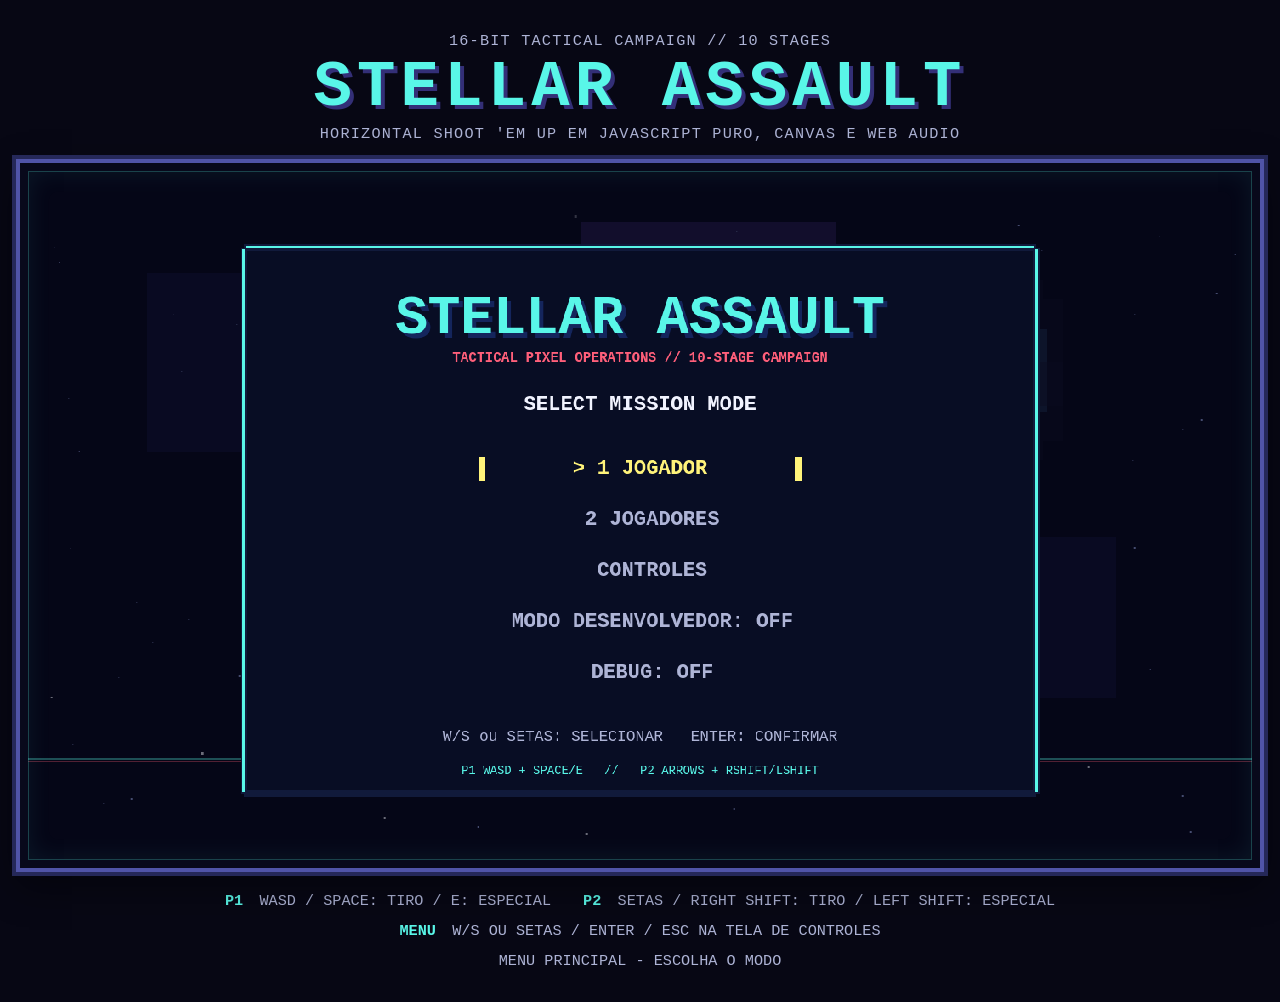
<file: index.html>
<!DOCTYPE html>
<html lang="pt-BR">
<head>
    <meta charset="UTF-8">
    <meta name="viewport" content="width=device-width, initial-scale=1.0">
    <meta name="description" content="STELLAR ASSAULT: shoot 'em up pixel-art com campanha de dez fases, modo solo e cooperativo local.">
    <title>STELLAR ASSAULT — 16-Bit Campaign</title>
    <link rel="stylesheet" href="./css/style.css">
</head>
<body>
    <main class="game-page">
        <header class="game-header">
            <p class="eyebrow">16-bit tactical campaign // 10 stages</p>
            <h1>STELLAR ASSAULT</h1>
            <p class="subtitle">Horizontal shoot 'em up em JavaScript puro, Canvas e Web Audio</p>
        </header>

        <section class="game-layout" aria-label="Gameplay e painel tecnico">
            <section class="game-frame" aria-label="Area do jogo">
                <canvas
                    id="gameCanvas"
                    width="1440"
                    height="810"
                    aria-label="Jogo STELLAR ASSAULT. Campanha de dez fases com modo solo, cooperativo e Developer Mode."
                >
                    Seu navegador nao oferece suporte ao Canvas do HTML5.
                </canvas>
            </section>

            <aside id="debugPanel" class="debug-panel" aria-label="Painel de debug" hidden>
                <h2>DEBUG PANEL</h2>
                <dl>
                    <div><dt>FPS</dt><dd data-debug="fps">-</dd></div>
                    <div><dt>Mode</dt><dd data-debug="mode">-</dd></div>
                    <div><dt>Stage</dt><dd data-debug="stage">-</dd></div>
                    <div><dt>State</dt><dd data-debug="stageState">-</dd></div>
                    <div><dt>Progress</dt><dd data-debug="stageProgress">-</dd></div>
                    <div><dt>Stage Time</dt><dd data-debug="stageTime">-</dd></div>
                    <div><dt>Campaign Time</dt><dd data-debug="campaignTime">-</dd></div>
                    <div><dt>Enemies</dt><dd data-debug="enemies">-</dd></div>
                    <div><dt>Player Bullets</dt><dd data-debug="playerBullets">-</dd></div>
                    <div><dt>Enemy Bullets</dt><dd data-debug="enemyBullets">-</dd></div>
                    <div><dt>Boss</dt><dd data-debug="bossState">-</dd></div>
                    <div><dt>Boss HP</dt><dd data-debug="bossHp">-</dd></div>
                    <div><dt>Boss Attack</dt><dd data-debug="bossAttack">-</dd></div>
                    <div><dt>Attack State</dt><dd data-debug="bossAttackState">-</dd></div>
                    <div><dt>Minions</dt><dd data-debug="bossMinions">-</dd></div>
                    <div><dt>Developer</dt><dd data-debug="developer">-</dd></div>
                    <div><dt>P1 X/Y HP</dt><dd data-debug="p1">-</dd></div>
                    <div><dt>P2 X/Y HP</dt><dd data-debug="p2">-</dd></div>
                </dl>
            </aside>
        </section>

        <section class="instructions" aria-label="Controles do jogo">
            <p><strong>P1</strong> WASD / Space: tiro / E: especial</p>
            <p><strong>P2</strong> Setas / Right Shift: tiro / Left Shift: especial</p>
            <p><strong>Menu</strong> W/S ou setas / Enter / Esc na tela de controles</p>
            <p id="gameStatus" class="status" aria-live="polite">Carregando jogo...</p>
        </section>

        <noscript>
            <p class="noscript-message">Ative o JavaScript para executar o jogo.</p>
        </noscript>
    </main>

    <script type="module" src="./js/main.js"></script>
</body>
</html>
</file>
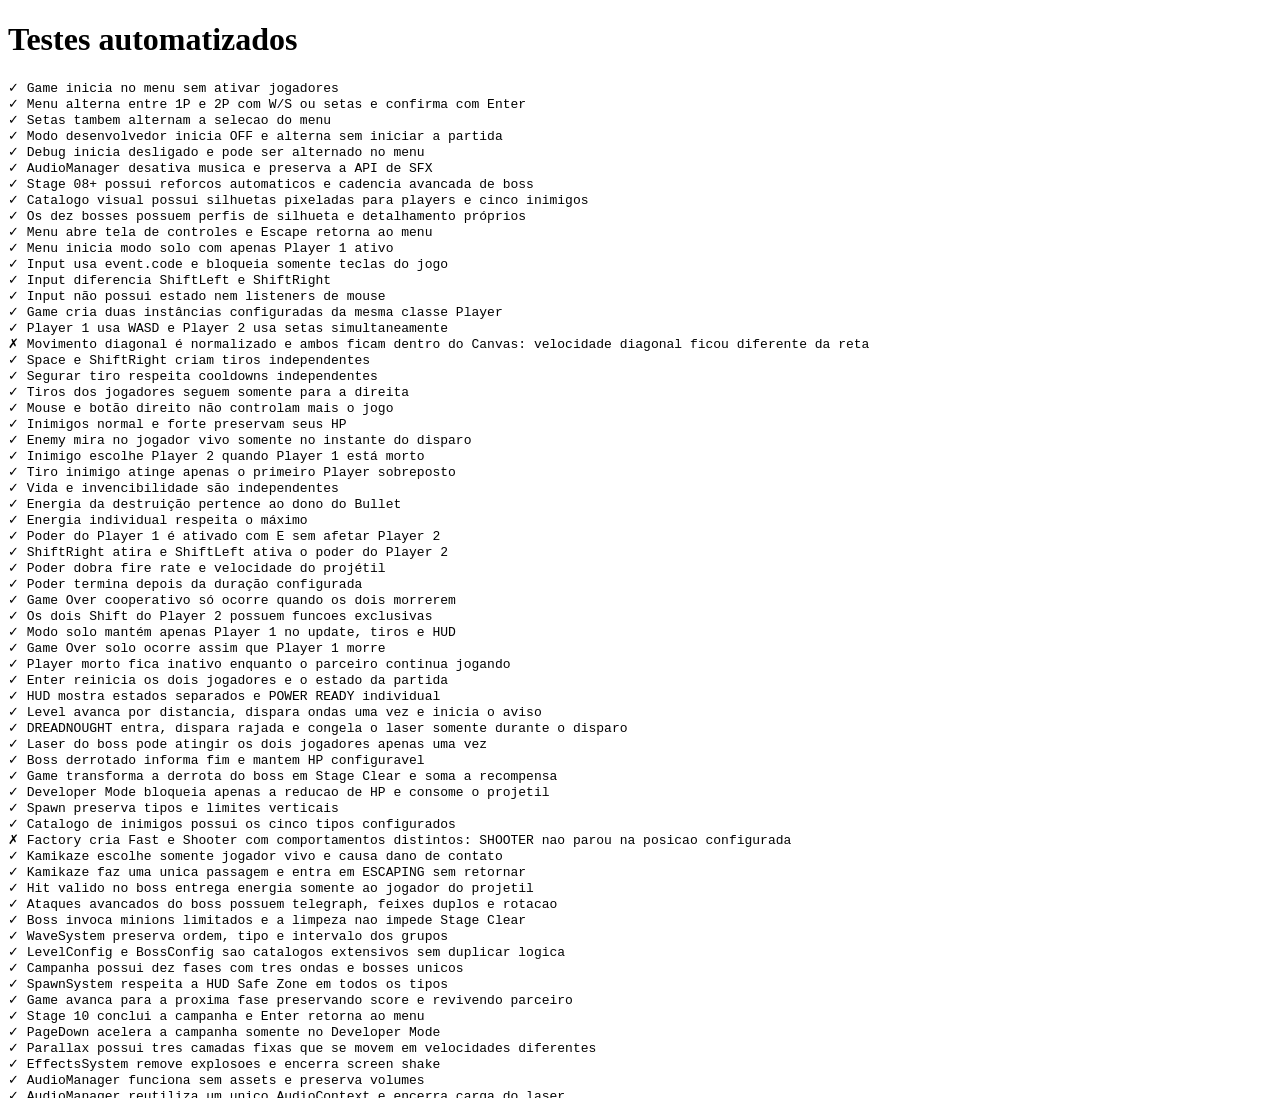
<file: tests/test-runner.html>
<!DOCTYPE html>
<html lang="pt-BR">
<head>
    <meta charset="UTF-8">
    <title>Testes — STELLAR ASSAULT</title>
</head>
<body data-test-status="pending">
    <h1>Testes automatizados</h1>
    <pre id="testOutput">Executando…</pre>
    <script type="module" src="./tests.js"></script>
</body>
</html>
</file>
<file: css/style.css>
:root {
    color-scheme: dark;
    --page-background: #070714;
    --panel-background: #11132b;
    --panel-border: #5054a8;
    --accent: #59f6e8;
    --text-primary: #f1f3ff;
    --text-muted: #aeb4d6;
}

* {
    box-sizing: border-box;
}

html,
body {
    min-height: 100%;
}

body {
    margin: 0;
    background: var(--page-background);
    color: var(--text-primary);
    font-family: "Courier New", Courier, monospace;
    overflow-x: hidden;
}

.game-page {
    width: min(100% - 2rem, 1540px);
    margin: 0 auto;
    padding: 2rem 0;
}

.game-header {
    margin-bottom: 1rem;
    text-align: center;
    text-transform: uppercase;
}

.eyebrow,
.subtitle {
    margin: 0;
    color: var(--text-muted);
    font-size: clamp(0.72rem, 1.8vw, 0.95rem);
    letter-spacing: 0.08em;
}

h1 {
    margin: 0.35rem 0;
    color: var(--accent);
    font-size: clamp(2rem, 6vw, 4rem);
    line-height: 1;
    letter-spacing: 0.08em;
    text-shadow: 4px 4px 0 #332f77;
}

.game-layout {
    display: grid;
    grid-template-columns: minmax(0, 1fr);
    gap: 1rem;
    align-items: start;
}

/* Debug desligado ocupa zero colunas; o painel só cria a segunda coluna quando
   está efetivamente visível. */
.game-layout:has(.debug-panel:not([hidden])) {
    grid-template-columns: minmax(0, 1fr) minmax(235px, 280px);
}

.game-frame {
    padding: 8px;
    overflow: hidden;
    background: #08091b;
    border: 4px solid var(--panel-border);
    box-shadow:
        0 0 0 4px #252859,
        0 14px 36px rgb(0 0 0 / 45%);
    position: relative;
}

.game-frame::after {
    position: absolute;
    inset: 8px;
    pointer-events: none;
    border: 1px solid rgb(89 246 232 / 25%);
    box-shadow: inset 0 0 24px rgb(89 246 232 / 8%);
    content: "";
}

canvas {
    display: block;
    width: 100%;
    height: auto;
    aspect-ratio: 16 / 9;
    background: #050512;
    cursor: default;

    /* Mantém pixels nítidos quando o canvas é redimensionado pelo CSS. */
    image-rendering: crisp-edges;
    image-rendering: pixelated;
}

.debug-panel {
    min-width: 0;
    padding: 1rem;
    overflow-wrap: anywhere;
    background: var(--panel-background);
    border: 2px solid var(--panel-border);
    box-shadow: 0 8px 24px rgb(0 0 0 / 28%);
    text-transform: uppercase;
}

.debug-panel[hidden] {
    display: none;
}

.debug-panel h2 {
    margin: 0 0 0.8rem;
    color: var(--accent);
    font-size: 1rem;
    letter-spacing: 0.08em;
}

.debug-panel dl {
    display: grid;
    gap: 0.45rem;
    margin: 0;
    color: var(--text-muted);
    font-size: 0.72rem;
}

.debug-panel dl > div {
    display: flex;
    justify-content: space-between;
    gap: 0.75rem;
    border-bottom: 1px solid rgb(80 84 168 / 35%);
    padding-bottom: 0.25rem;
}

.debug-panel dt,
.debug-panel dd {
    margin: 0;
}

.debug-panel dd {
    color: var(--text-primary);
    text-align: right;
}

.instructions {
    display: flex;
    flex-wrap: wrap;
    justify-content: center;
    gap: 0.75rem 2rem;
    margin-top: 1.25rem;
    color: var(--text-muted);
    font-size: clamp(0.75rem, 2vw, 0.95rem);
    text-transform: uppercase;
}

.instructions p {
    margin: 0;
}

.instructions strong {
    margin-right: 0.45rem;
    color: var(--accent);
}

.status {
    width: 100%;
    text-align: center;
}

.noscript-message {
    padding: 1rem;
    color: #ffcf6e;
    text-align: center;
}

@media (max-width: 600px) {
    .game-page {
        width: min(100% - 1rem, 1320px);
        padding-top: 1rem;
    }

    .game-layout {
        grid-template-columns: 1fr;
    }

    .game-frame {
        padding: 4px;
        border-width: 2px;
    }
}

@media (max-width: 1120px) and (min-width: 601px) {
    .game-layout {
        grid-template-columns: 1fr;
    }

    .debug-panel {
        display: grid;
        grid-template-columns: auto 1fr;
        gap: 0.75rem 1.5rem;
        align-items: start;
    }

    .debug-panel h2 {
        margin: 0;
    }

    .debug-panel dl {
        grid-template-columns: repeat(3, minmax(0, 1fr));
    }
}
</file>
